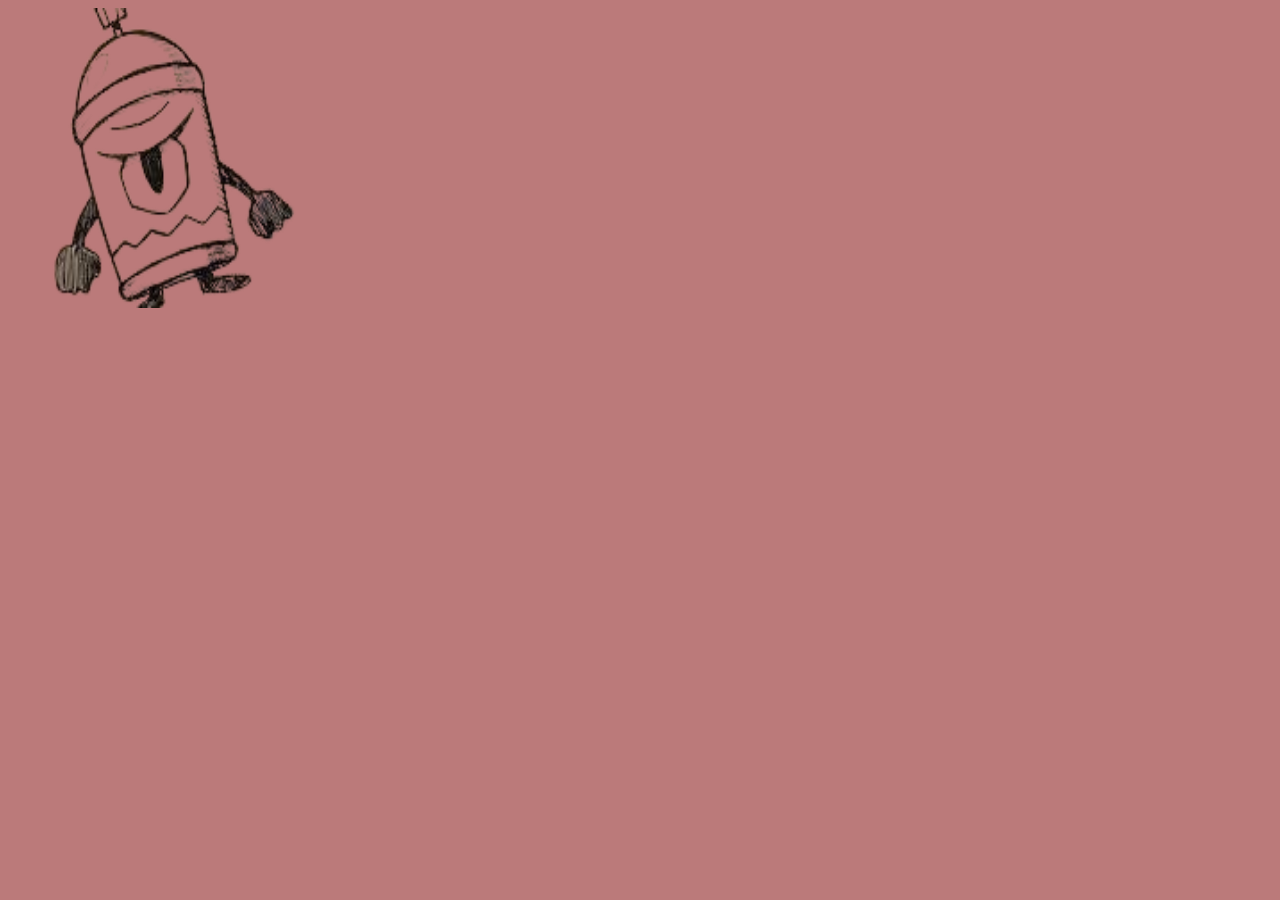
<file: index.html>
<!DOCTYPE html>
<html lang="en">
    <head>
        <meta charset="UTF-8">
        <meta name="viewpoint" content="width-device-width, initial-scale-1.0">
        <title>Static</title>
        <link rel="stylesheet" href="css/style.css">
    </head>
    <body>
        <img src="img/gc-removebg-preview.png" class="pic">
        <p></p>
    </body>
</html>
</file>
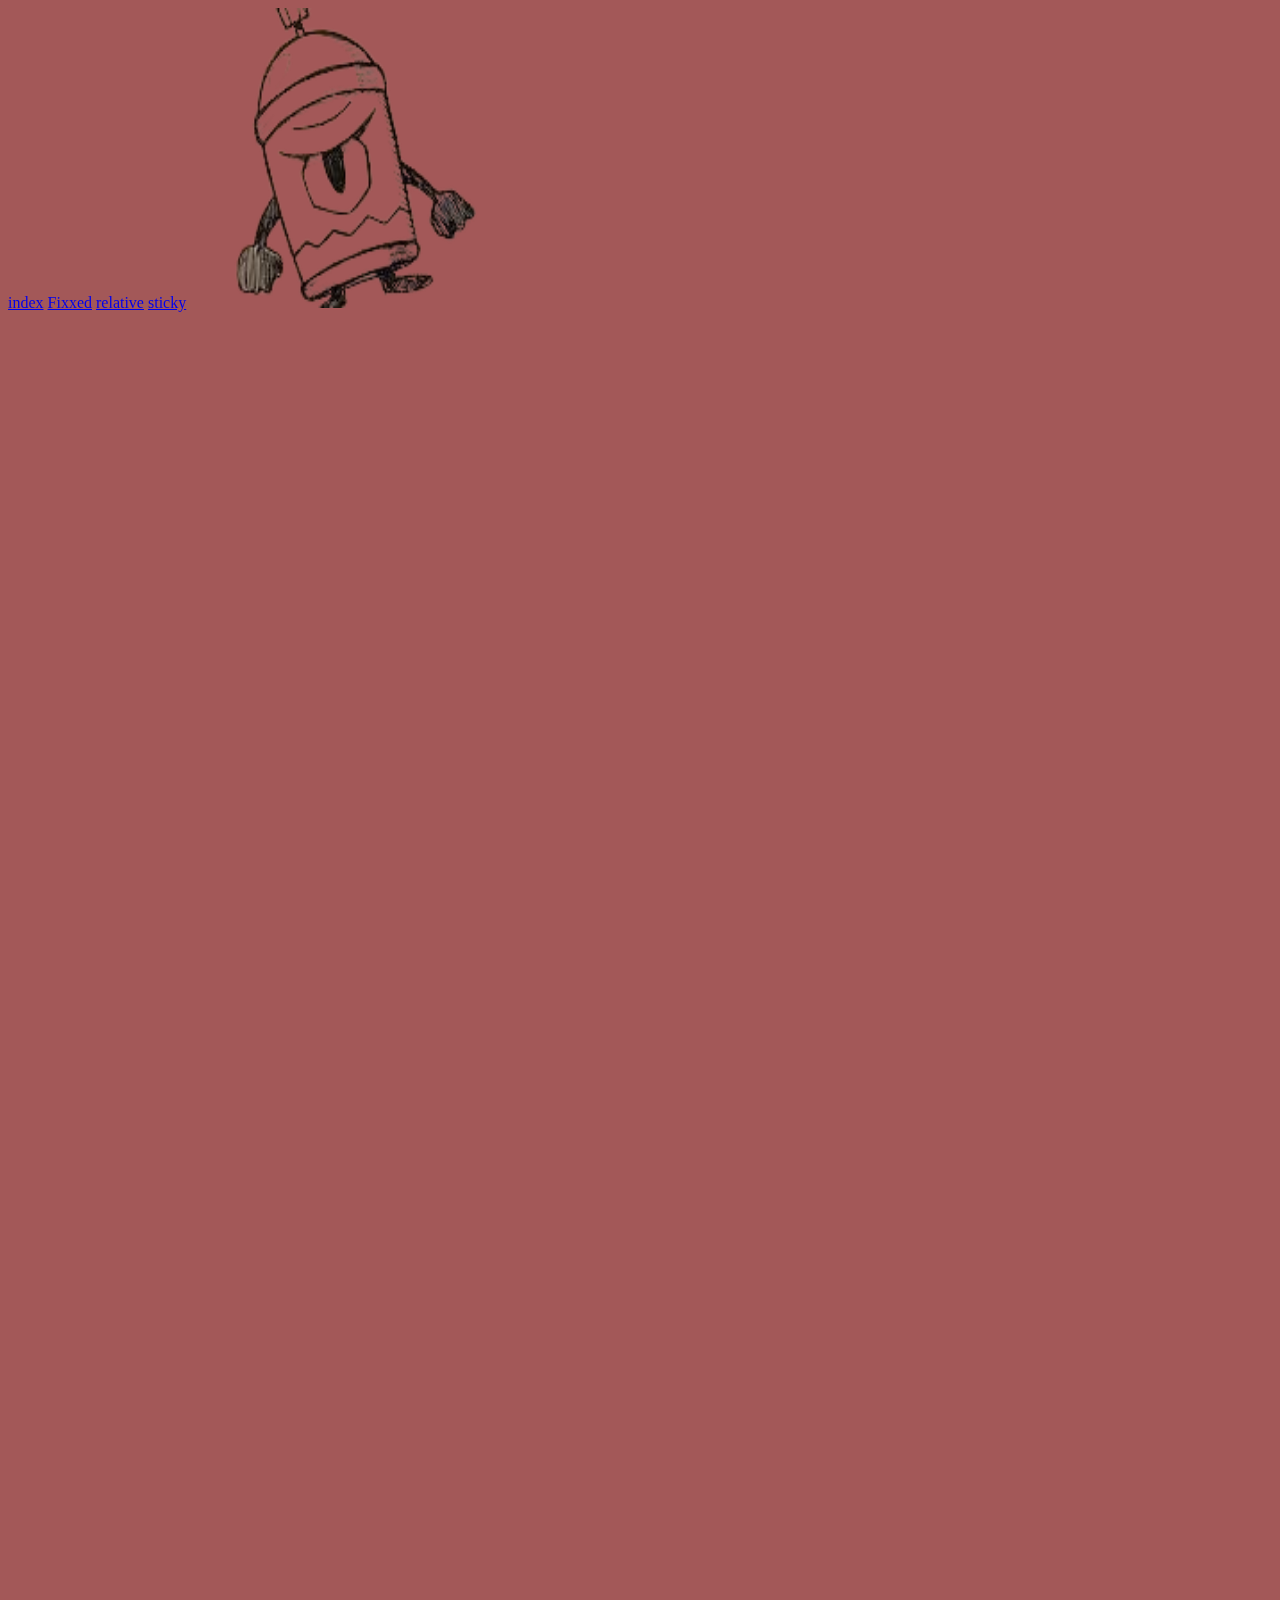
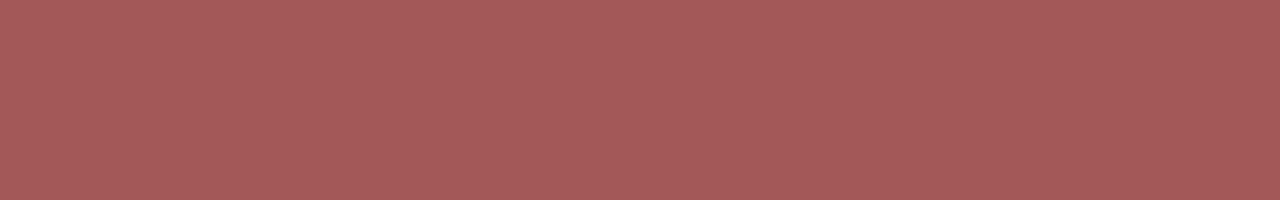
<file: absolute.html>
<!DOCTYPE html>
<html lang="en">
    <head>
        <meta charset="UTF-8">
        <meta name="viewpoint" content="width-device-width, initial-scale-1.0">
        <title>Absolute</title>
        <link rel="stylesheet" href="css/absolute.css">
    </head>
    <style>
       
    </style>
    <a href="index.html">index</a>
    <a href="fixed.html">Fixxed</a>
    <a href="relative.html">relative</a>
    <a href="sticky.html">sticky</a>
    <body>
        <img src="img/gc-removebg-preview.png" class="pic">
        <p></p>
    </body>
</file>
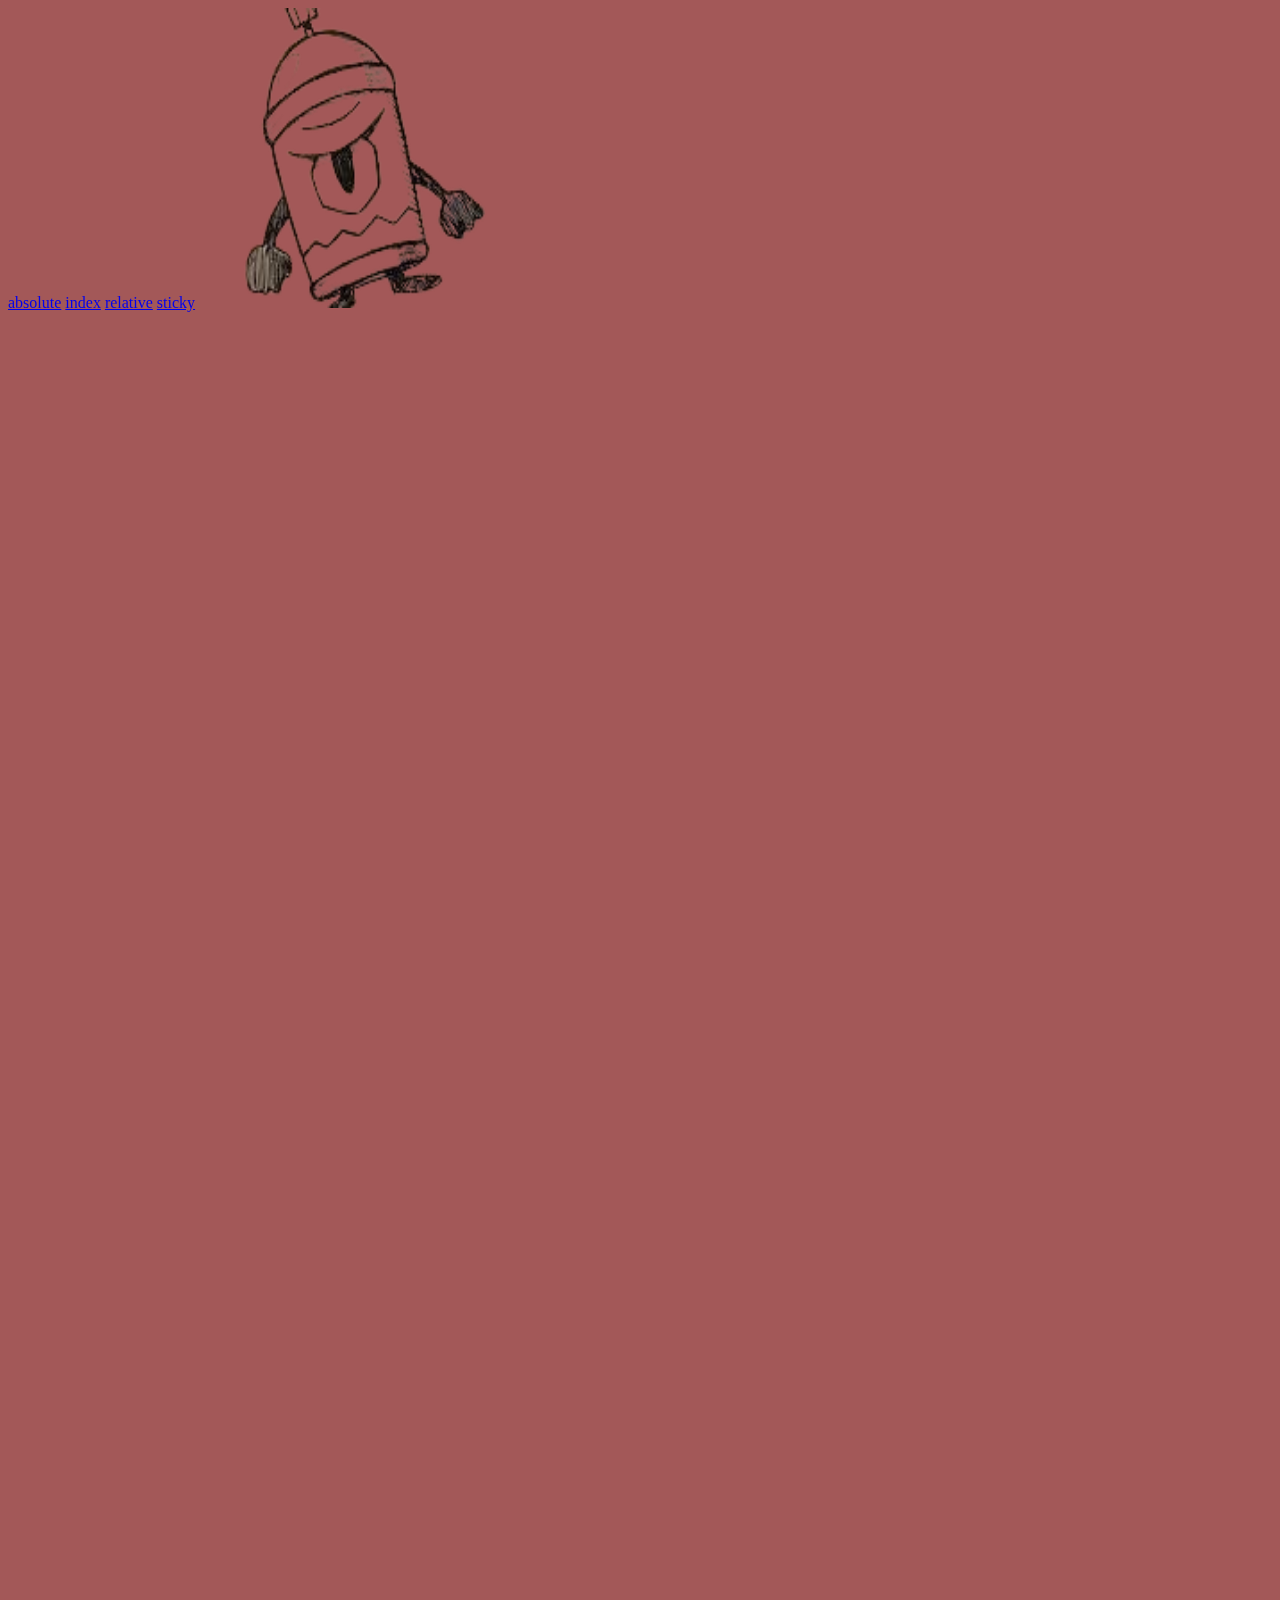
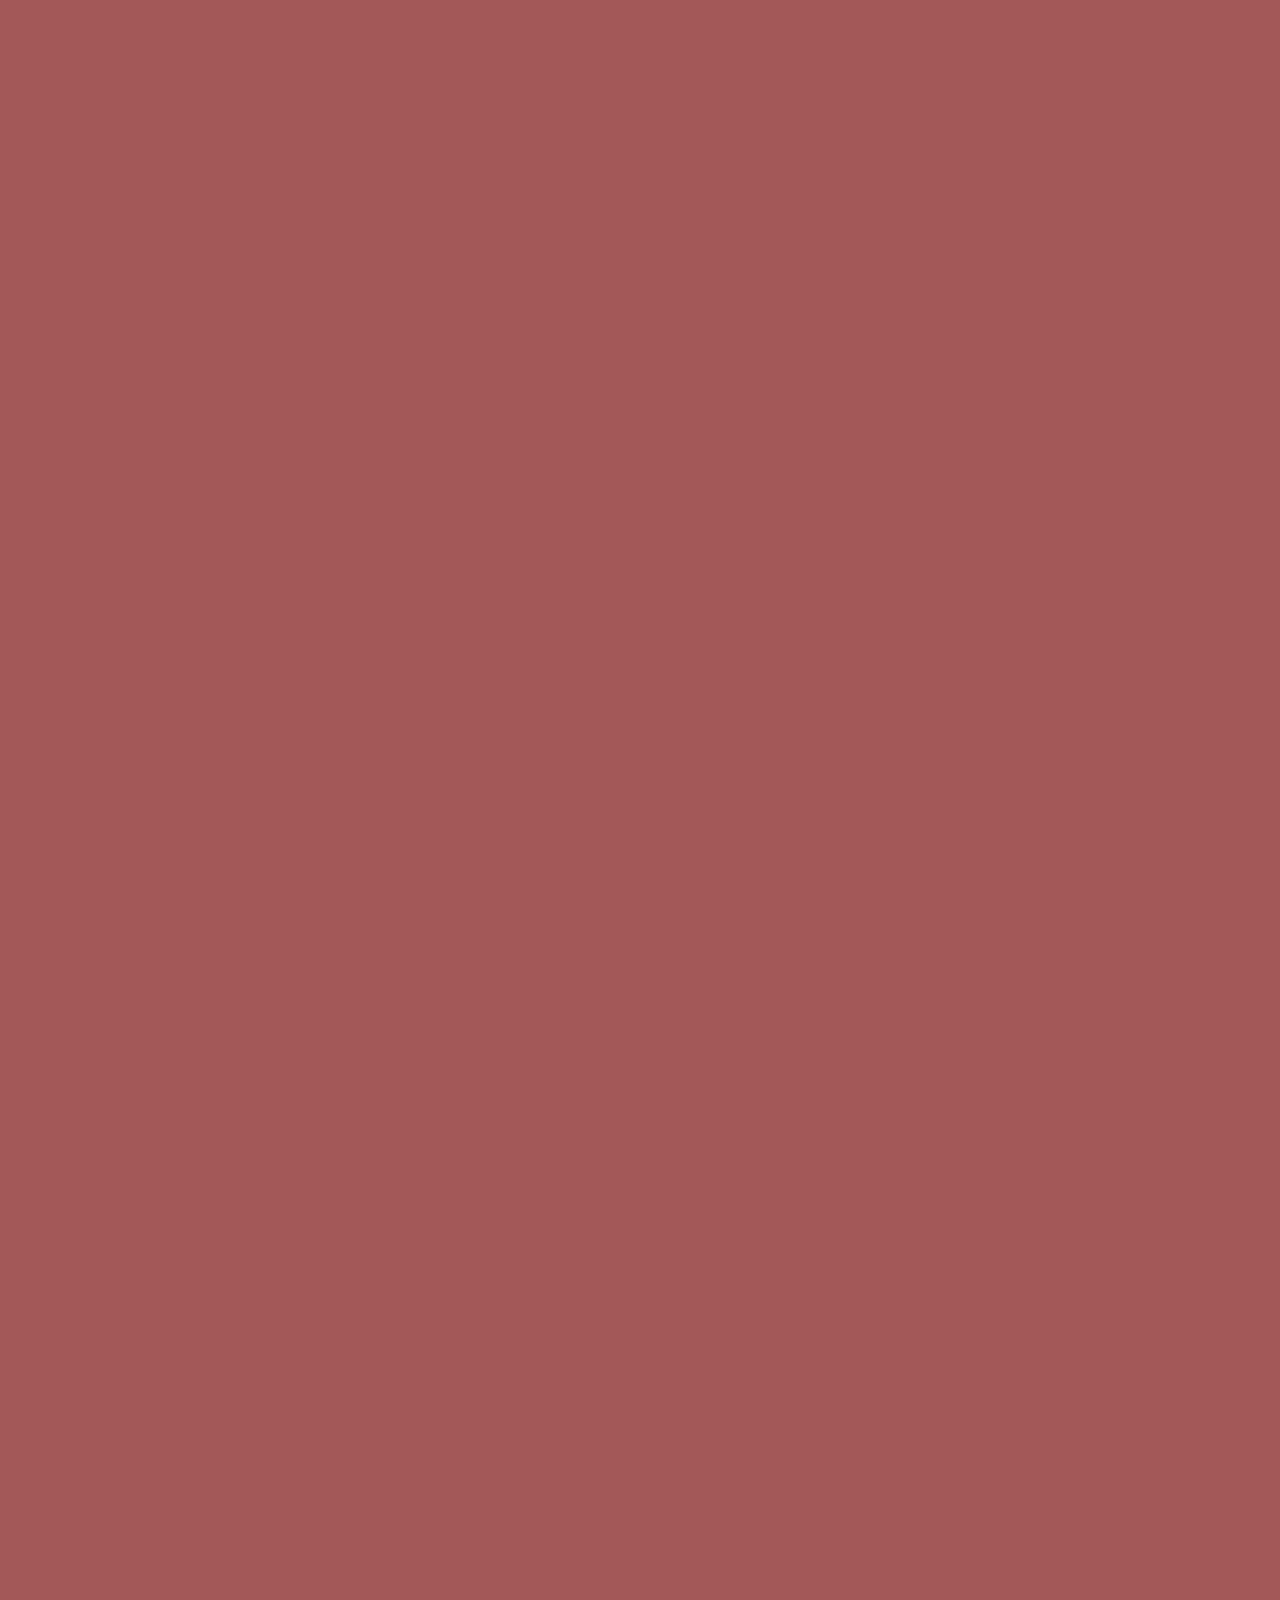
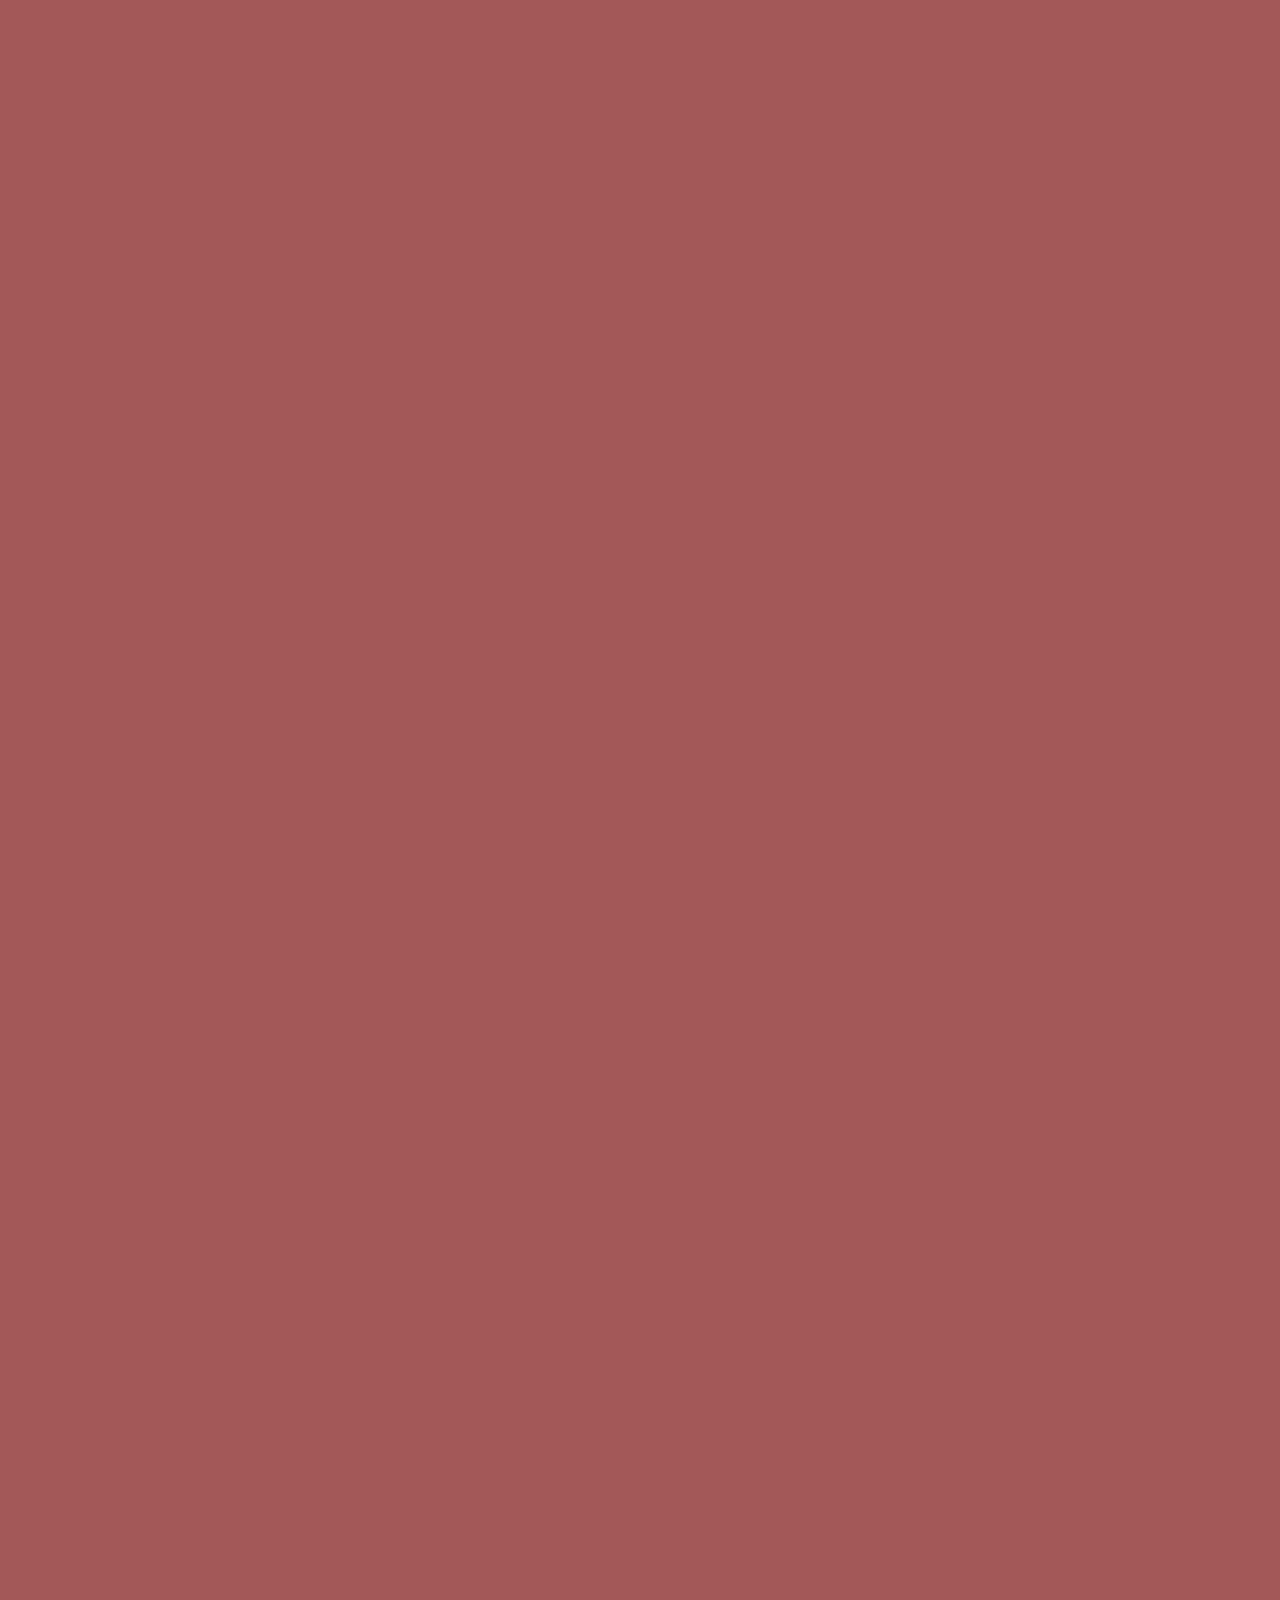
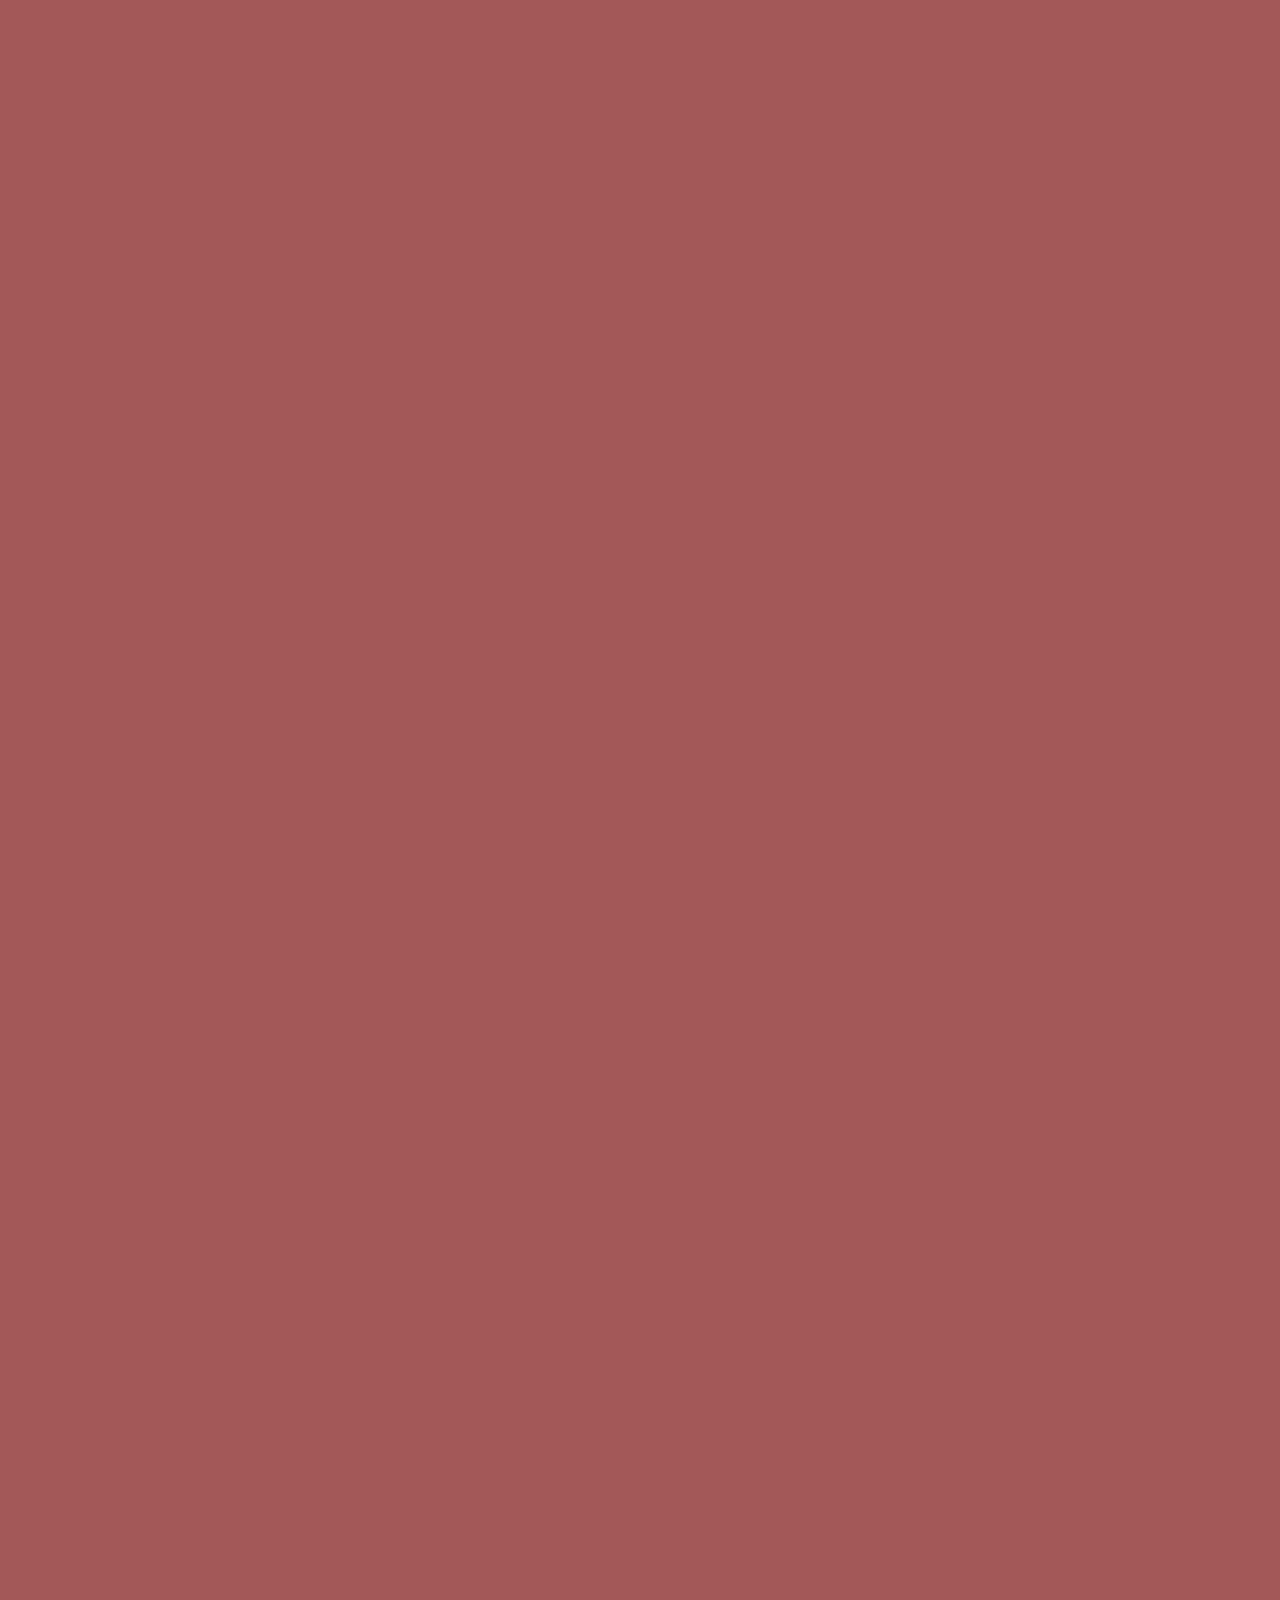
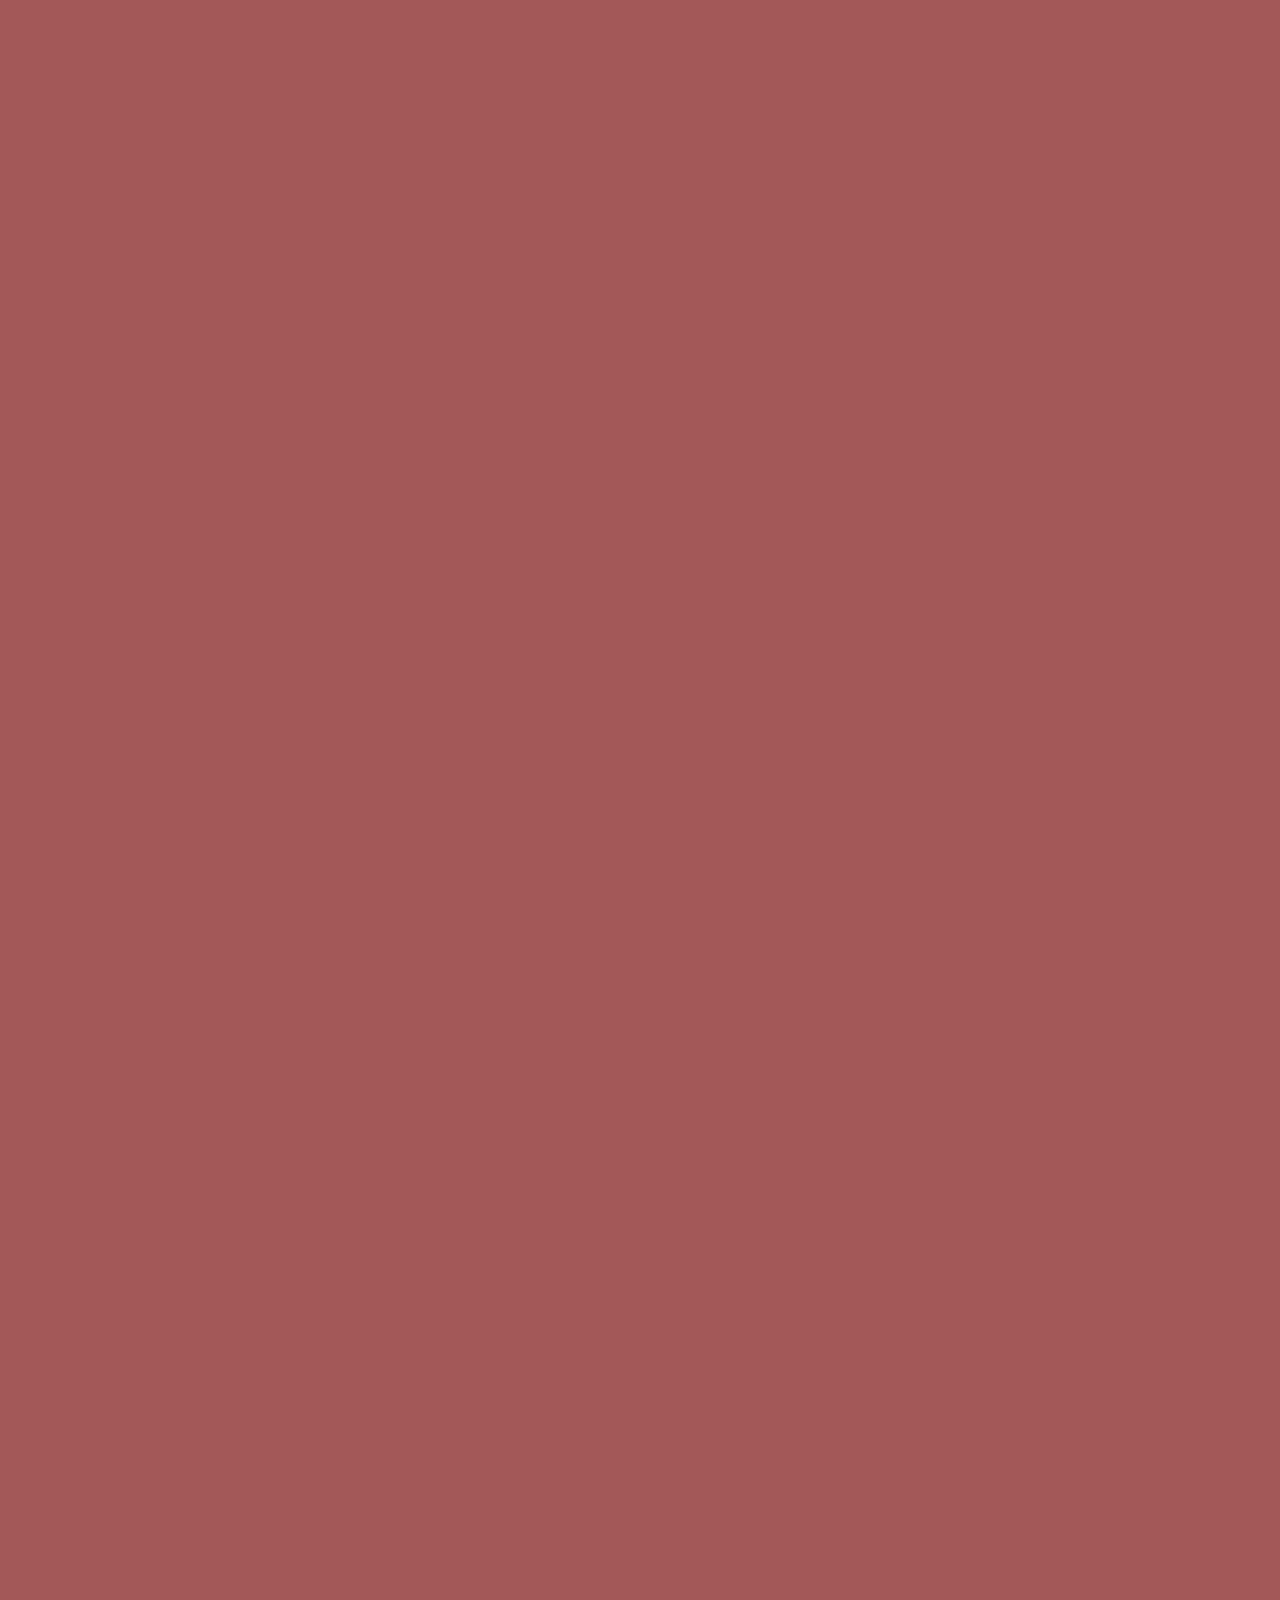
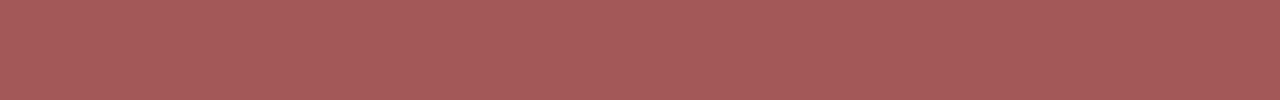
<file: fixed.html>
<!DOCTYPE html>
<html lang="en">
    <head>
        <meta charset="UTF-8">
        <meta name="viewpoint" content="width-device-width, initial-scale-1.0">
        <title>Fixed</title>
        <link rel="stylesheet" href="css/fixed.css">
    </head>
    <a href="absolute.html">absolute</a>
    <a href="index.html">index</a>
    <a href="relative.html">relative</a>
    <a href="sticky.html">sticky</a>
    <body>
        <img src="img/gc-removebg-preview.png" class="pic">
        <p></p>
    </body>
</file>
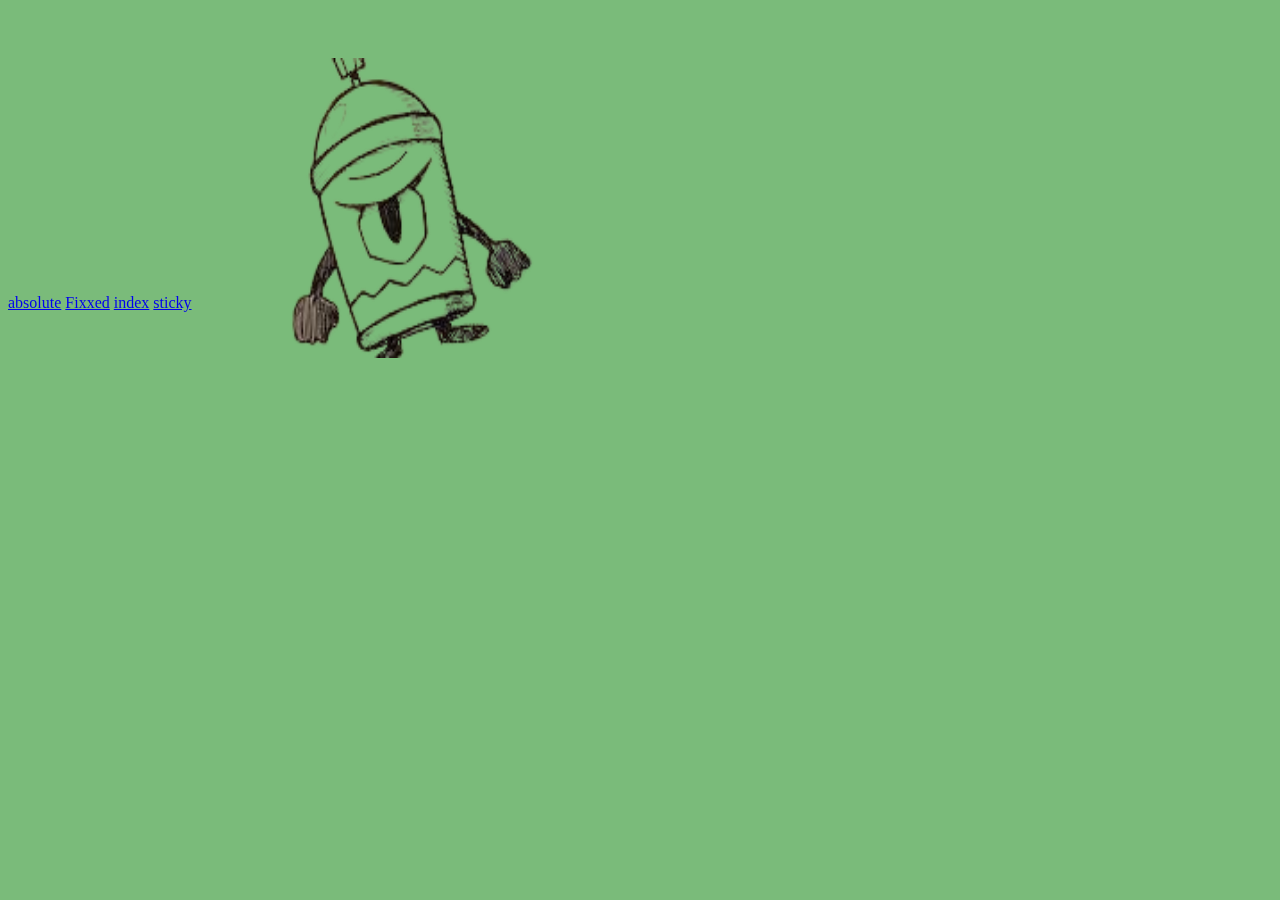
<file: relative.html>
<!DOCTYPE html>
<html lang="en">
    <head>
        <meta charset="UTF-8">
        <meta name="viewpoint" content="width-device-width, initial-scale-1.0">
        <title>relative</title>
    </head>
    <style>
        body{
            background-color: rgb(122, 187, 122);
            position: fixed;
        }

        .pic {
            width: 300px;
            height: 300px;
            position: relative;
            top: 50px;
            left: 50px;
        }

        .corner-link {
            position: fixed;
            left: 20px;
            bottom: 20px;
        }
    </style>
    <a href="absolute.html">absolute</a>
    <a href="fixed.html">Fixxed</a>
    <a href="index.html">index</a>
    <a href="sticky.html">sticky</a>
    <body>
        <img src="img/gc-removebg-preview.png" class="pic">
        <p></p>
    </body>
</file>
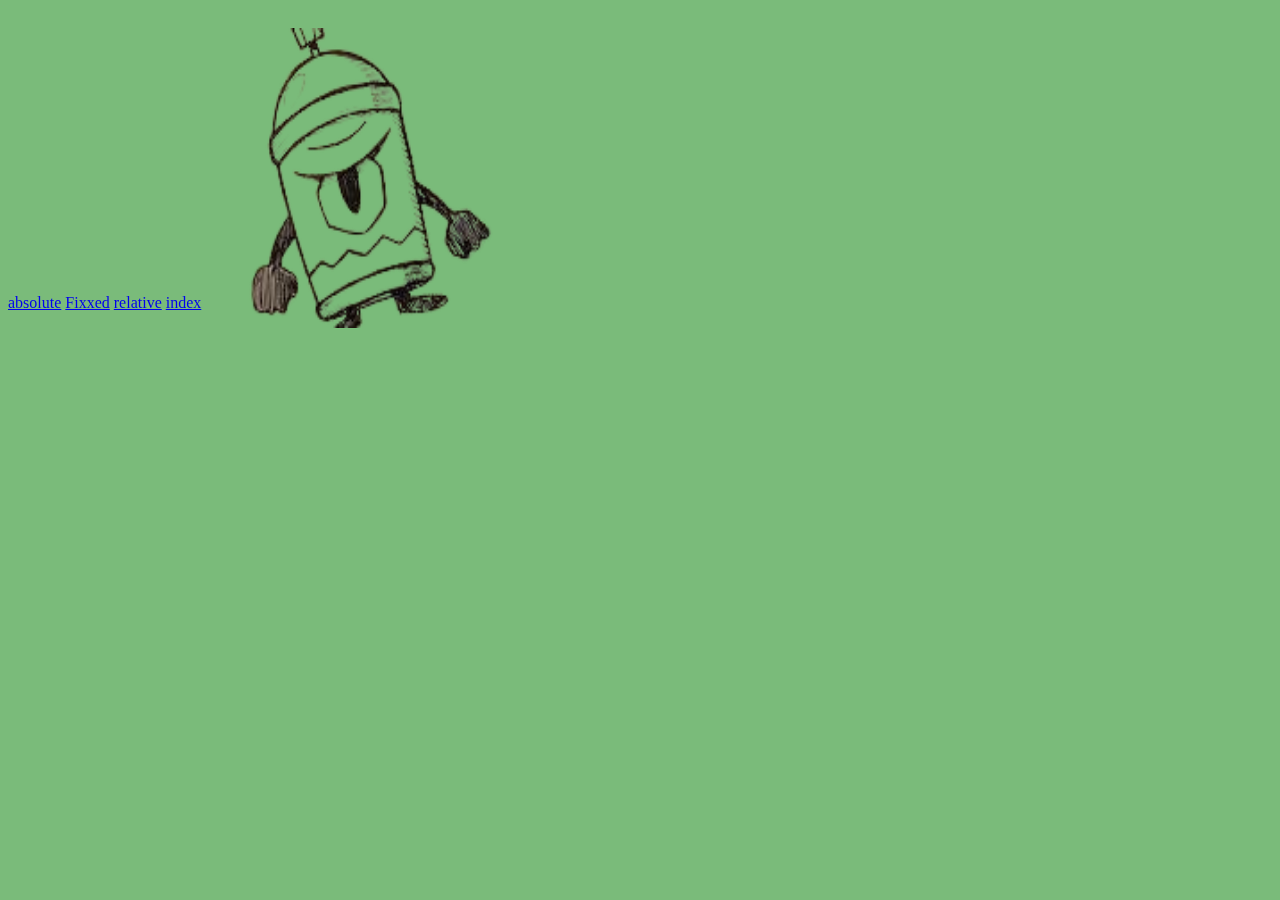
<file: sticky.html>
<!DOCTYPE html>
<html lang="en">
    <head>
        <meta charset="UTF-8">
        <meta name="viewpoint" content="width-device-width, initial-scale-1.0">
        <title>sticky</title>
    </head>
    <style>
        body{
            background-color: rgb(122, 187, 122);
            position: fixed;
        }

        .pic {
            width: 300px;
            height: 300px;
            position: sticky;
            top: 50px;
            left: 50px;
        }

        .corner-link {
            position: fixed;
            left: 20px;
            bottom: 20px;
        }
    </style>
    <a href="absolute.html">absolute</a>
    <a href="fixed.html">Fixxed</a>
    <a href="relative.html">relative</a>
    <a href="index.html">index</a>
    <body>
        <img src="img/gc-removebg-preview.png" class="pic">
        <p></p>
    </body>
</file>
<file: css/style.css>
body{
            background-color: rgb(187, 122, 122);
            position: fixed;
        }

        .pic {
            width: 300px;
            height: 300px;
            position: static;
        }

        .corner-link {
            position: fixed;
            left: 20px;
            bottom: 20px;
        }
</file>
<file: css/absolute.css>
body{
            background-color: rgb(163, 88, 88);
            position: fixed;
            height: 200vh;
        }

        .pic {
            width: 300px;
            height: 300px;
            position: static;
        }

        .corner-link {
            position: fixed;
            left: 20px;
            bottom: 20px;
        }
</file>
<file: css/fixed.css>
body{
            background-color: rgb(163, 88, 88);
            position: fixed;
            height: 900vh;
        }

        .pic {
            width: 300px;
            height: 300px;
            position: static;
        }

        .corner-link {
            position: fixed;
            left: 20px;
            bottom: 20px;
        }
</file>
